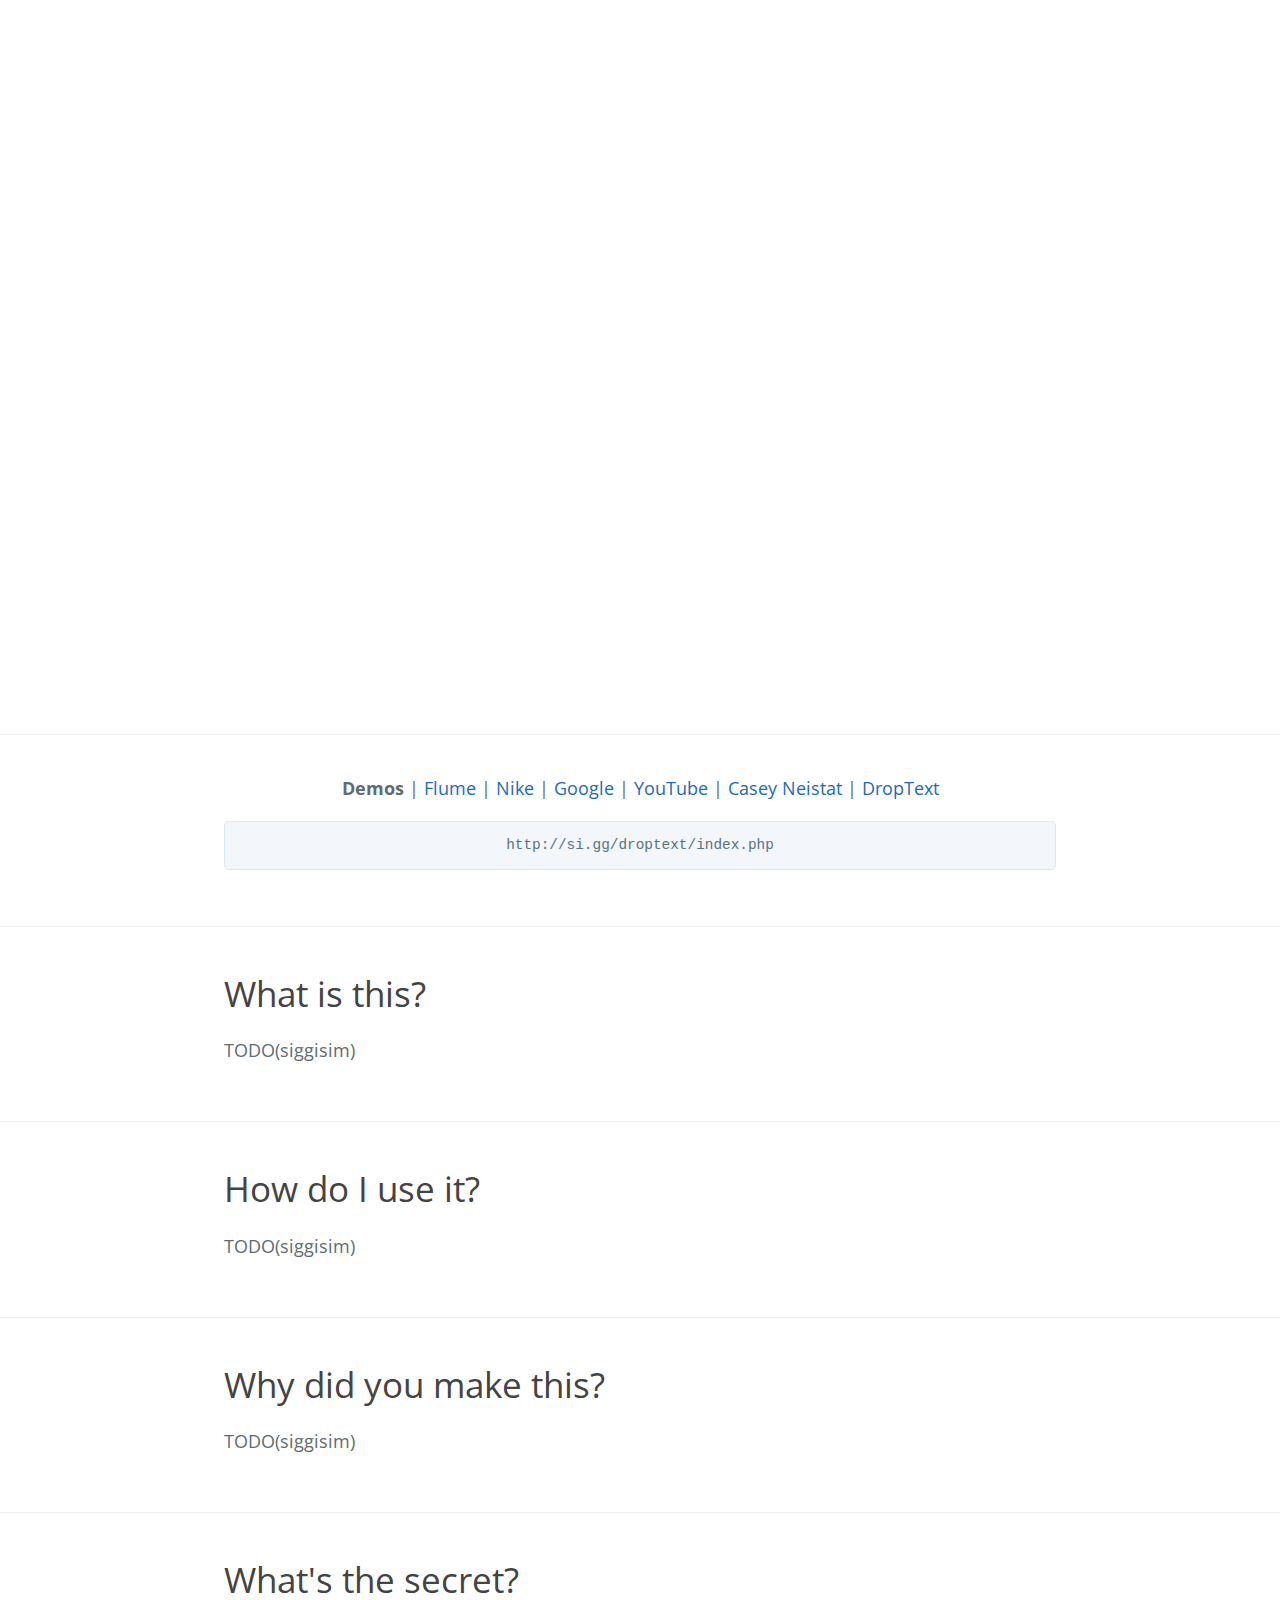
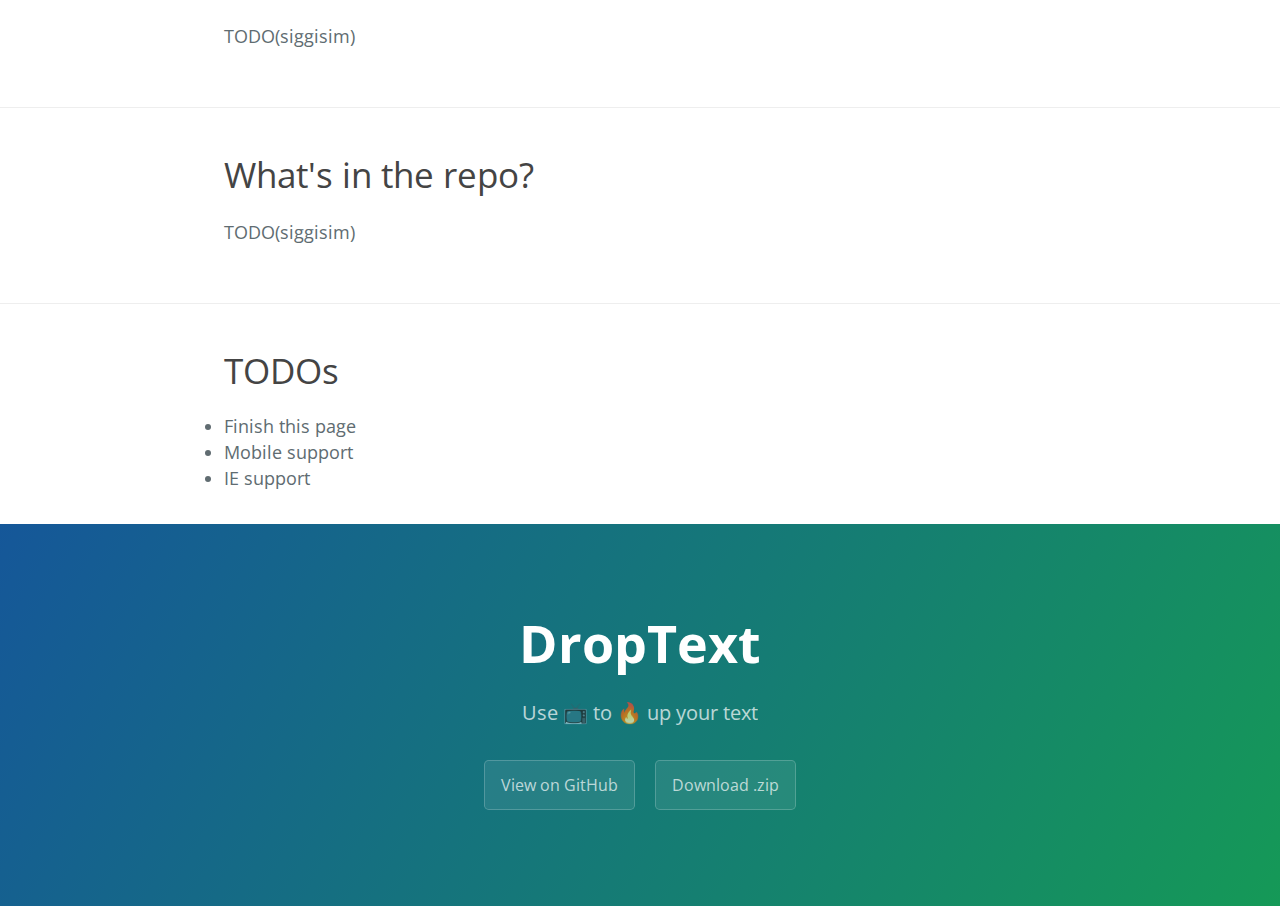
<file: index.html>
<!DOCTYPE html>
<html lang="en-us">
  <head>
    <meta charset="UTF-8">
    <title>Droptext by siggisim</title>
    <meta name="viewport" content="width=device-width, initial-scale=1">
    <link rel="stylesheet" type="text/css" href="stylesheets/normalize.css" media="screen">
    <link href='https://fonts.googleapis.com/css?family=Open+Sans:400,700' rel='stylesheet' type='text/css'>
    <link rel="stylesheet" type="text/css" href="stylesheets/stylesheet.css" media="screen">
    <link rel="stylesheet" type="text/css" href="stylesheets/github-light.css" media="screen">
  </head>
  <body>
    <section>
      <iframe id="preview" class="preview" src="http://si.gg/droptext/" scrolling="no"></iframe>
    </section>
    <hr/>
    <section class="main-content demos">
      <strong>Demos</strong> | 
      <a href="#" onclick="changePreview('flume')">Flume</a> | 
      <a href="#" onclick="changePreview('nike')">Nike</a> | 
      <a href="#" onclick="changePreview('google')">Google</a> | 
      <a href="#" onclick="changePreview('youtube')">YouTube</a> | 
      <a href="#" onclick="changePreview('neistat')">Casey Neistat</a> | 
      <a href="#" onclick="changePreview('droptext')">DropText</a>
      <pre class="url" id="url">http://si.gg/droptext/index.php</pre>
    </section>
    <hr/>
    <section class="main-content">
      <h1>What is this?</h2>
      <p>TODO(siggisim)</p>
    </section>
    <hr/>
    <section class="main-content">
      <h1>How do I use it?</h2>
      <p>TODO(siggisim)</p>
    </section>
    <hr/>
    <section class="main-content">
      <h1>Why did you make this?</h2>
      <p>TODO(siggisim)</p>
    </section>
    <hr/>
    <section class="main-content">
      <h1>What's the secret?</h2>
      <p>TODO(siggisim)</p>
    </section>
    <hr/>
    <section class="main-content">
      <h1>What's in the repo?</h2>
      <p>TODO(siggisim)</p>
    </section>
    <hr/>
    <section class="main-content">
      <h1>TODOs</h2>
      <li>Finish this page</li>
      <li>Mobile support</li>
      <li>IE support</li>
    </section>
    <section class="page-header">
      <h1 class="project-name">DropText</h1>
      <h2 class="project-tagline">Use 📺 to 🔥 up your text</h2>
      <a href="https://github.com/siggisim/DropText" class="btn">View on GitHub</a>
      <a href="https://github.com/siggisim/DropText/zipball/master" class="btn">Download .zip</a>
    </section>
    <script>
      var previews = {
        "nike":    "http://si.gg/droptext/index.php?text=Nike&video=AK2U977acCE&size=400px&start=1",
        "google":  "http://si.gg/droptext/index.php?text=Google&video=9No-FiEInLA&size=200px&start=1&weight=700",
        "youtube": "http://si.gg/droptext/index.php?text=YouTube&video=KK9bwTlAvgo&size=200px&start=26&weight=700",
        "neistat": "http://si.gg/droptext/index.php?text=Casey%20%3Cbr%3E%20Neistat&video=uy6MzxJSnWM&size=300px&start=195&font=Amatic+SC&weight=700",
        "flume":   "http://si.gg/droptext/index.php?text=Flume&video=5IqDR2WjVl8&size=200px&start=1",
        "droptext": "http://si.gg/droptext/index.php",
      };
    
      function changePreview(preview) {
        document.getElementById("preview").src = previews[preview];
        document.getElementById("url").innerHTML = previews[preview];
      }
    </script>
  </body>
</html>
</file>
<file: stylesheets/stylesheet.css>
* {
  box-sizing: border-box; }

body {
  padding: 0;
  margin: 0;
  font-family: "Open Sans", "Helvetica Neue", Helvetica, Arial, sans-serif;
  font-size: 16px;
  line-height: 1.5;
  color: #606c71; 
  overflow-x: hidden;
  overflow-y: auto;
  width: 100vw;
}

a {
  color: #1e6bb8;
  text-decoration: none; }
  a:hover {
    text-decoration: underline; }

.btn {
  display: inline-block;
  margin-bottom: 1rem;
  color: rgba(255, 255, 255, 0.7);
  background-color: rgba(255, 255, 255, 0.08);
  border-color: rgba(255, 255, 255, 0.2);
  border-style: solid;
  border-width: 1px;
  border-radius: 0.3rem;
  transition: color 0.2s, background-color 0.2s, border-color 0.2s; }
  .btn + .btn {
    margin-left: 1rem; }

.btn:hover {
  color: rgba(255, 255, 255, 0.8);
  text-decoration: none;
  background-color: rgba(255, 255, 255, 0.2);
  border-color: rgba(255, 255, 255, 0.3); }

@media screen and (min-width: 64em) {
  .btn {
    padding: 0.75rem 1rem; } }

@media screen and (min-width: 42em) and (max-width: 64em) {
  .btn {
    padding: 0.6rem 0.9rem;
    font-size: 0.9rem; } }

@media screen and (max-width: 42em) {
  .btn {
    display: block;
    width: 100%;
    padding: 0.75rem;
    font-size: 0.9rem; }
    .btn + .btn {
      margin-top: 1rem;
      margin-left: 0; } }

.page-header {
  color: #fff;
  text-align: center;
  background-color: #159957;
  background-image: linear-gradient(120deg, #155799, #159957); }

@media screen and (min-width: 64em) {
  .page-header {
    padding: 5rem 6rem; } }

@media screen and (min-width: 42em) and (max-width: 64em) {
  .page-header {
    padding: 3rem 4rem; } }

@media screen and (max-width: 42em) {
  .page-header {
    padding: 2rem 1rem; } }

.project-name {
  margin-top: 0;
  margin-bottom: 0.1rem; }

@media screen and (min-width: 64em) {
  .project-name {
    font-size: 3.25rem; } }

@media screen and (min-width: 42em) and (max-width: 64em) {
  .project-name {
    font-size: 2.25rem; } }

@media screen and (max-width: 42em) {
  .project-name {
    font-size: 1.75rem; } }

.project-tagline {
  margin-bottom: 2rem;
  font-weight: normal;
  opacity: 0.7; }

@media screen and (min-width: 64em) {
  .project-tagline {
    font-size: 1.25rem; } }

@media screen and (min-width: 42em) and (max-width: 64em) {
  .project-tagline {
    font-size: 1.15rem; } }

@media screen and (max-width: 42em) {
  .project-tagline {
    font-size: 1rem; } }

.main-content :first-child {
  margin-top: 0; }
.main-content img {
  max-width: 100%; }
.main-content h1, .main-content h2, .main-content h3, .main-content h4, .main-content h5, .main-content h6 {
  margin-top: 2rem;
  margin-bottom: 1rem;
  font-weight: normal;
  color: #444; }
.main-content p {
  margin-bottom: 1em; }
.main-content code {
  padding: 2px 4px;
  font-family: Consolas, "Liberation Mono", Menlo, Courier, monospace;
  font-size: 0.9rem;
  color: #383e41;
  background-color: #f3f6fa;
  border-radius: 0.3rem; }
.main-content pre {
  padding: 0.8rem;
  margin-top: 0;
  margin-bottom: 1rem;
  font: 1rem Consolas, "Liberation Mono", Menlo, Courier, monospace;
  color: #567482;
  word-wrap: normal;
  background-color: #f3f6fa;
  border: solid 1px #dce6f0;
  border-radius: 0.3rem; }
  .main-content pre > code {
    padding: 0;
    margin: 0;
    font-size: 0.9rem;
    color: #567482;
    word-break: normal;
    white-space: pre;
    background: transparent;
    border: 0; }
.main-content .highlight {
  margin-bottom: 1rem; }
  .main-content .highlight pre {
    margin-bottom: 0;
    word-break: normal; }
.main-content .highlight pre, .main-content pre {
  padding: 0.8rem;
  overflow: auto;
  font-size: 0.9rem;
  line-height: 1.45;
  border-radius: 0.3rem; }
.main-content pre code, .main-content pre tt {
  display: inline;
  max-width: initial;
  padding: 0;
  margin: 0;
  overflow: initial;
  line-height: inherit;
  word-wrap: normal;
  background-color: transparent;
  border: 0; }
  .main-content pre code:before, .main-content pre code:after, .main-content pre tt:before, .main-content pre tt:after {
    content: normal; }
.main-content ul, .main-content ol {
  margin-top: 0; }
.main-content blockquote {
  padding: 0 1rem;
  margin-left: 0;
  color: #819198;
  border-left: 0.3rem solid #dce6f0; }
  .main-content blockquote > :first-child {
    margin-top: 0; }
  .main-content blockquote > :last-child {
    margin-bottom: 0; }
.main-content table {
  display: block;
  width: 100%;
  overflow: auto;
  word-break: normal;
  word-break: keep-all; }
  .main-content table th {
    font-weight: bold; }
  .main-content table th, .main-content table td {
    padding: 0.5rem 1rem;
    border: 1px solid #e9ebec; }
.main-content dl {
  padding: 0; }
  .main-content dl dt {
    padding: 0;
    margin-top: 1rem;
    font-size: 1rem;
    font-weight: bold; }
  .main-content dl dd {
    padding: 0;
    margin-bottom: 1rem; }
.main-content hr {
  height: 2px;
  padding: 0;
  margin: 1rem 0;
  background-color: #eff0f1;
  border: 0; }

@media screen and (min-width: 64em) {
  .main-content {
    max-width: 64rem;
    padding: 2rem 6rem;
    margin: 0 auto;
    font-size: 1.1rem; } }

@media screen and (min-width: 42em) and (max-width: 64em) {
  .main-content {
    padding: 2rem 4rem;
    font-size: 1.1rem; } }

@media screen and (max-width: 42em) {
  .main-content {
    padding: 2rem 1rem;
    font-size: 1rem; } }

.site-footer {
  padding-top: 2rem;
  margin-top: 2rem;
  border-top: solid 1px #eff0f1; }

.site-footer-owner {
  display: block;
  font-weight: bold; }

.site-footer-credits {
  color: #819198; }

@media screen and (min-width: 64em) {
  .site-footer {
    font-size: 1rem; } }

@media screen and (min-width: 42em) and (max-width: 64em) {
  .site-footer {
    font-size: 1rem; } }

@media screen and (max-width: 42em) {
  .site-footer {
    font-size: 0.9rem; } }

.demos {
  text-align: center;
}

.preview {
  width: 100vw;
  height: 80vh;
  border: 0;
}

.main-content .url {
  margin-top: 20px;
}

hr {
  border: 0;
  height: 1px;
  background: #eee;
}
</file>
<file: stylesheets/github-light.css>
/*
The MIT License (MIT)

Copyright (c) 2015 GitHub, Inc.

Permission is hereby granted, free of charge, to any person obtaining a copy
of this software and associated documentation files (the "Software"), to deal
in the Software without restriction, including without limitation the rights
to use, copy, modify, merge, publish, distribute, sublicense, and/or sell
copies of the Software, and to permit persons to whom the Software is
furnished to do so, subject to the following conditions:

The above copyright notice and this permission notice shall be included in all
copies or substantial portions of the Software.

THE SOFTWARE IS PROVIDED "AS IS", WITHOUT WARRANTY OF ANY KIND, EXPRESS OR
IMPLIED, INCLUDING BUT NOT LIMITED TO THE WARRANTIES OF MERCHANTABILITY,
FITNESS FOR A PARTICULAR PURPOSE AND NONINFRINGEMENT. IN NO EVENT SHALL THE
AUTHORS OR COPYRIGHT HOLDERS BE LIABLE FOR ANY CLAIM, DAMAGES OR OTHER
LIABILITY, WHETHER IN AN ACTION OF CONTRACT, TORT OR OTHERWISE, ARISING FROM,
OUT OF OR IN CONNECTION WITH THE SOFTWARE OR THE USE OR OTHER DEALINGS IN THE
SOFTWARE.

*/

.pl-c /* comment */ {
  color: #969896;
}

.pl-c1      /* constant, markup.raw, meta.diff.header, meta.module-reference, meta.property-name, support, support.constant, support.variable, variable.other.constant */,
.pl-s .pl-v /* string variable */ {
  color: #0086b3;
}

.pl-e  /* entity */,
.pl-en /* entity.name */ {
  color: #795da3;
}

.pl-s .pl-s1 /* string source */,
.pl-smi      /* storage.modifier.import, storage.modifier.package, storage.type.java, variable.other, variable.parameter.function */ {
  color: #333;
}

.pl-ent /* entity.name.tag */ {
  color: #63a35c;
}

.pl-k /* keyword, storage, storage.type */ {
  color: #a71d5d;
}

.pl-pds              /* punctuation.definition.string, string.regexp.character-class */,
.pl-s                /* string */,
.pl-s .pl-pse .pl-s1 /* string punctuation.section.embedded source */,
.pl-sr               /* string.regexp */,
.pl-sr .pl-cce       /* string.regexp constant.character.escape */,
.pl-sr .pl-sra       /* string.regexp string.regexp.arbitrary-repitition */,
.pl-sr .pl-sre       /* string.regexp source.ruby.embedded */ {
  color: #183691;
}

.pl-v /* variable */ {
  color: #ed6a43;
}

.pl-id /* invalid.deprecated */ {
  color: #b52a1d;
}

.pl-ii /* invalid.illegal */ {
  background-color: #b52a1d;
  color: #f8f8f8;
}

.pl-sr .pl-cce /* string.regexp constant.character.escape */ {
  color: #63a35c;
  font-weight: bold;
}

.pl-ml /* markup.list */ {
  color: #693a17;
}

.pl-mh        /* markup.heading */,
.pl-mh .pl-en /* markup.heading entity.name */,
.pl-ms        /* meta.separator */ {
  color: #1d3e81;
  font-weight: bold;
}

.pl-mq /* markup.quote */ {
  color: #008080;
}

.pl-mi /* markup.italic */ {
  color: #333;
  font-style: italic;
}

.pl-mb /* markup.bold */ {
  color: #333;
  font-weight: bold;
}

.pl-md /* markup.deleted, meta.diff.header.from-file */ {
  background-color: #ffecec;
  color: #bd2c00;
}

.pl-mi1 /* markup.inserted, meta.diff.header.to-file */ {
  background-color: #eaffea;
  color: #55a532;
}

.pl-mdr /* meta.diff.range */ {
  color: #795da3;
  font-weight: bold;
}

.pl-mo /* meta.output */ {
  color: #1d3e81;
}
</file>
